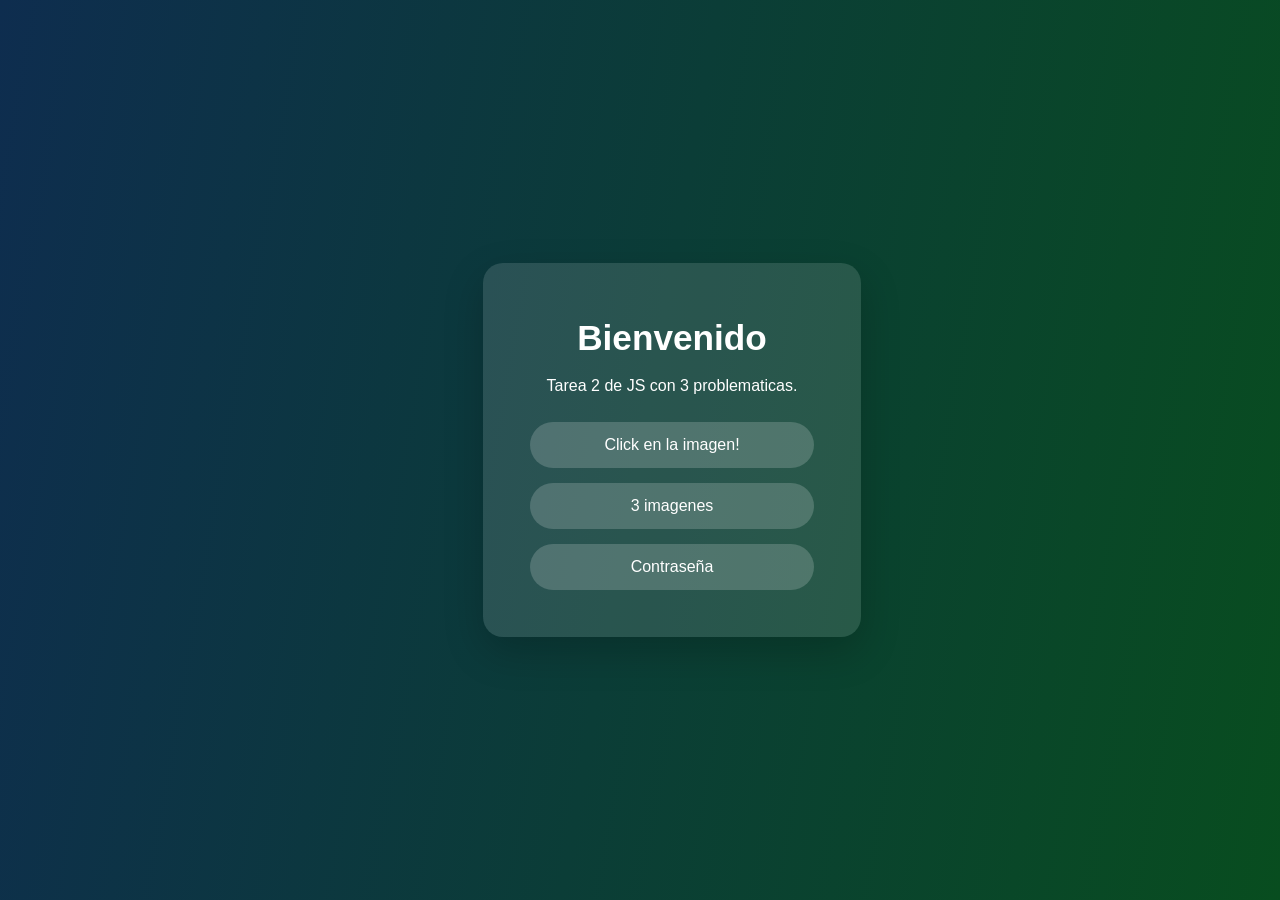
<file: index.html>
<!DOCTYPE html>
<html lang="es">

<head>
  <meta charset="UTF-8">
  <meta name="viewport" content="width=device-width, initial-scale=1.0">
  <title>Portada con 3 Enlaces</title>


  <link rel="preload" href="Assets/Styles.css" as="style">
  <link rel="stylesheet" href="Assets/Styles.css">

</head>

<body>
  <div class="links">
    <div class="container">
      <h1>Bienvenido</h1>
      <p>Tarea 2 de JS con 3 problematicas.</p>
      <a href="Problema1/Problema1.html">Click en la imagen!</a>
      <a href="Problema2/Problema2.html">3 imagenes</a>
      <a href="Problema3/problema3.html">Contraseña</a>
    </div>
  </div>
</body>

</html>
</file>
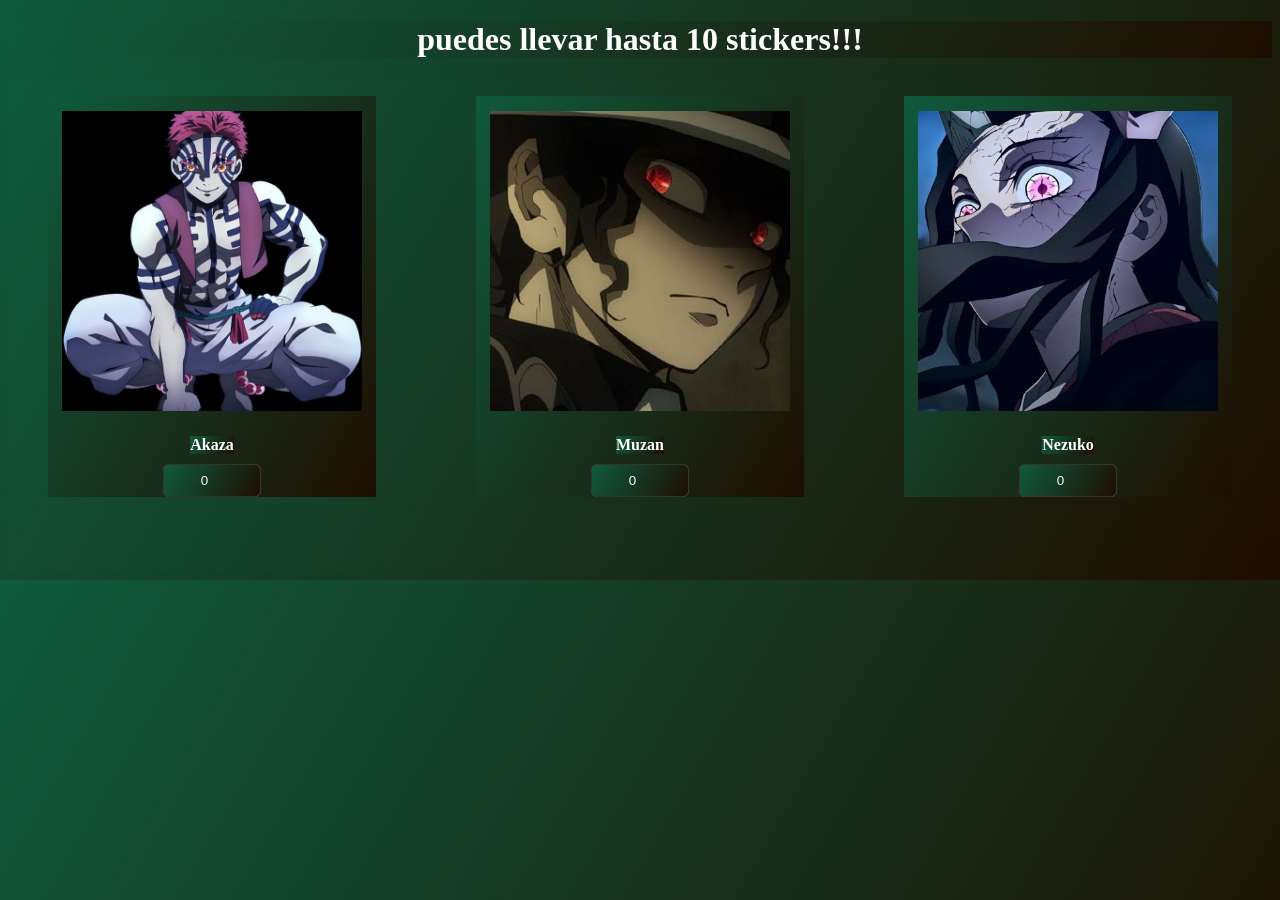
<file: Problema2/Problema2.html>
<!DOCTYPE html>
<html lang="en">

<head>
    <meta charset="UTF-8">
    <meta name="viewport" content="width=device-width, initial-scale=1.0">
    <title>Document</title>

    <link rel="preload" href="Styles3.css" as="style">
    <link rel="stylesheet" href="Styles3.css">
</head>

<body>
    <header class="titulo">
        <h1>puedes llevar hasta 10 stickers!!!</h1>

    </header>
<div class="container">
        <figure class="sticker-card">
            <img class="img" src="akasa-demon-slayer-vs-yujiro-hanma-baki-v0-aomnp7jv26ed1.webp" alt="Akaza">
            <figcaption>Akaza</figcaption>
            <input class="sticker-input" type="number" id="contador1" min="0" max="10" value="0">
        </figure>

        <figure class="sticker-card">
            <img class="img" src="muzan.jpg" alt="Muzan">
            <figcaption>Muzan</figcaption>
            <input class="sticker-input" type="number" id="contador2" min="0" max="10" value="0">
        </figure>

        <figure class="sticker-card">
            <img class="img" src="nezukp.jpg" alt="Nezuko">
            <figcaption>Nezuko</figcaption>
            <input class="sticker-input" type="number" id="contador3" min="0" max="10" value="0">
        </figure>

        <p id="resultado" class="resultado"></p>
    </div>

    

    <script src="js3.js"></script>
</body>

</html>
</file>
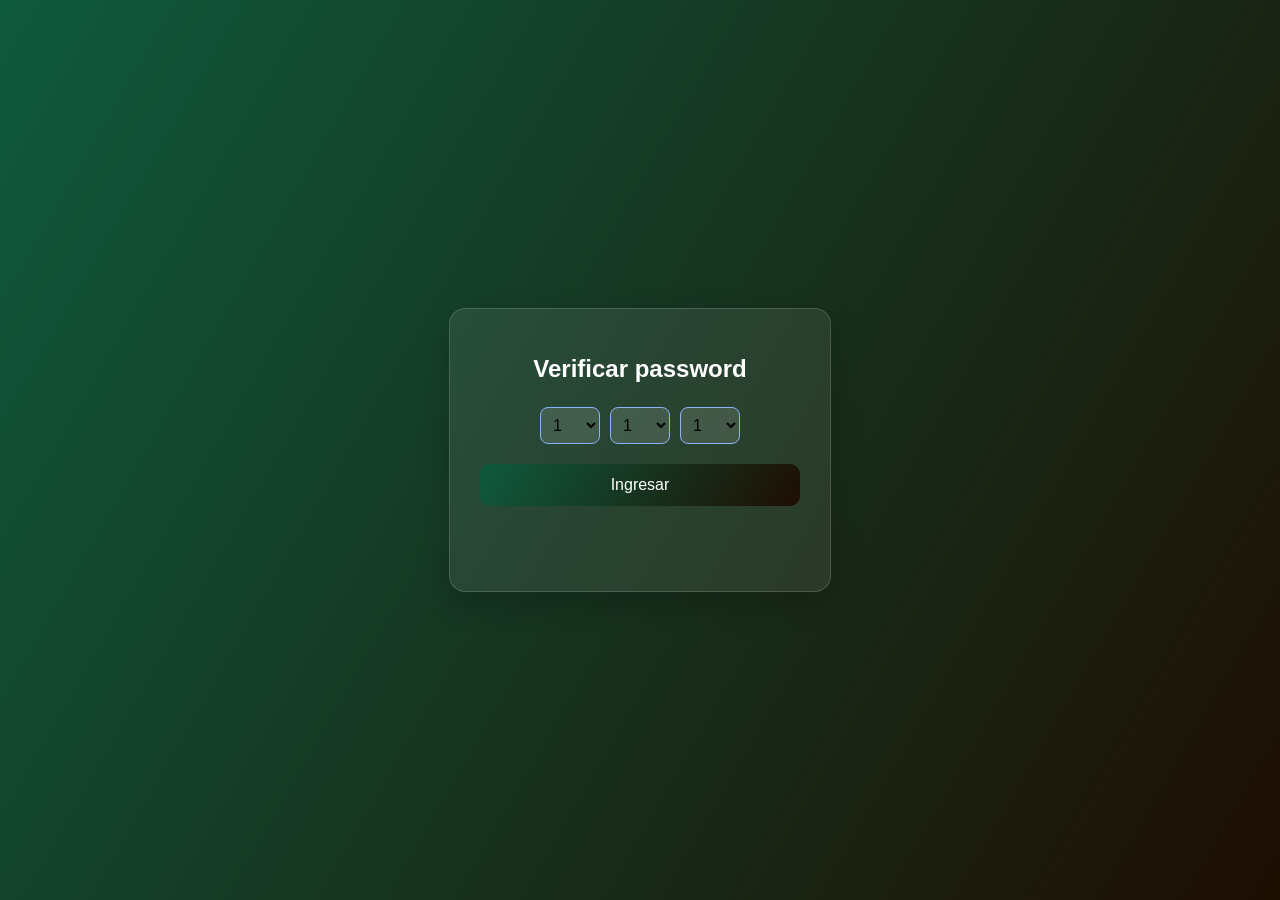
<file: Problema3/problema3.html>
<!DOCTYPE html>
<html lang="es">

<head>
    <meta charset="UTF-8">
    <meta name="viewport" content="width=device-width, initial-scale=1.0">
    <title>Problema 3</title>
    <link rel="stylesheet" href="Styles4.css">
</head>

<body>
    <main class="form-container">
        <h1>Verificar password</h1>

        <div class="select-row">
            <select id="select1"></select>
            <select id="select2"></select>
            <select id="select3"></select>
        </div>

        <button id="btnIngresar" type="button">Ingresar</button>

        <p id="mensaje" class="mensaje"></p>
    </main>

    <script src="js4.js"></script>
</body>

</html>
</file>
<file: Assets/Styles.css>
body {
      margin: 0;
      font-family: Arial, sans-serif;
      display: flex;
      justify-content: center;
      align-items: center;
      min-height: 100vh;
      background: linear-gradient(100deg, #0e2d4f, #084d1f);
      color: #fff;
    }

    
    .container {
      text-align: center;
      padding: 2rem;
      background: rgba(255,255,255,0.12);
      border-radius: 20px;
      box-shadow: 0 15px 40px rgba(0,0,0,0.2);
      max-width: 480px;
      width: 100%;
    }
    h1 {
      margin-bottom: 1rem;
      font-size: 2.2rem;
    }
    p {
      margin-bottom: 1.5rem;
      line-height: 1.5;
    }
    .links {
      display: grid;
      gap: 15px;
    }
    .links a {
      display: block;
      padding: 14px 18px;
      margin: 15px;
      background: rgba(255,255,255,0.18);
      color: #fff;
      text-decoration: none;
      border-radius: 30px;
      transition: transform 0.2s ease, background 0.2s ease;
    }
    .links a:hover {
      transform: translateY(-2px);
      background: rgba(255, 255, 255, 0.155);
    }
</file>
<file: Problema2/Styles3.css>
* {
    background-image: linear-gradient(300deg, #1e0e02, #0f5a3d);
    color:white;    
}

.container {
    display: grid;
    grid-template-columns: repeat(3, 1fr);
    gap: 20px;
}

.sticker-card {
    display: flex;
    flex-direction: column;
    align-items: center;
    gap: 10px;
}

.sticker-card figcaption {
    font-weight: bold;
    color: #fff;
}

.sticker-input {
    width: 80px;
    padding: 8px;
    border-radius: 6px;
    border: 1px solid #333;
    text-align: center;
}

.resultado {
    grid-column: 1 / -1;
    text-align: center;
    font-size: 1.2rem;
    margin-top: 20px;
    color: #fff;
}

.footer {
    margin-top: 30px;
    text-align: center;
}

.btn-total {
    padding: 10px 18px;
    border: none;
    border-radius: 8px;
    background-color: #8b4513;
    color: #fff;
    cursor: pointer;
    font-size: 1rem;
}

.btn-total:hover {
    background-color: #a15f32;
}

.total-footer {
    margin-top: 12px;
    color: #fff;
    font-size: 1rem;
}

.titulo {
    text-align: center;
    color: #100202;


}

.img {
    width: 300px;
    height: 300px;
    object-fit: cover;
    margin: 15px 0;

}
</file>
<file: Problema3/Styles4.css>
body {
    margin: 0;
    font-family: Arial, sans-serif;
    
    color: #000000;
    min-height: 100vh;
    display: flex;
    align-items: center;
    justify-content: center;
    background-image: linear-gradient(300deg, #1e0e02, #0f5a3d);
}

.form-container {
    background: rgba(255, 255, 255, 0.08);
    border: 1px solid rgba(255, 255, 255, 0.15);
    border-radius: 16px;
    padding: 30px;
    width: 320px;
    text-align: center;
    box-shadow: 0 12px 30px rgba(0, 0, 0, 0.2);
}

h1 {
    margin-bottom: 24px;
    font-size: 1.5rem;
    color: #ffffff;
}

.select-row {
    display: flex;
    justify-content: center;
    gap: 10px;
    margin-bottom: 20px;
}

select {
    width: 60px;
    padding: 8px;
    border-radius: 8px;
    border: 1px solid #8ab4f8;
    background: rgba(255, 255, 255, 0.12);
    color: #000000;
    font-size: 1rem;
}

button {
    width: 100%;
    padding: 12px;
    border: none;
    border-radius: 10px;
    background-image: linear-gradient(300deg, #1e0e02, #0f5a3d);
    color: #ffffff;
    font-size: 1rem;
    cursor: pointer;
}

button:hover {
    background: #5fa1f3;
}

.mensaje {
    margin-top: 20px;
    font-size: 1rem;
    min-height: 1.2em;
}
</file>
